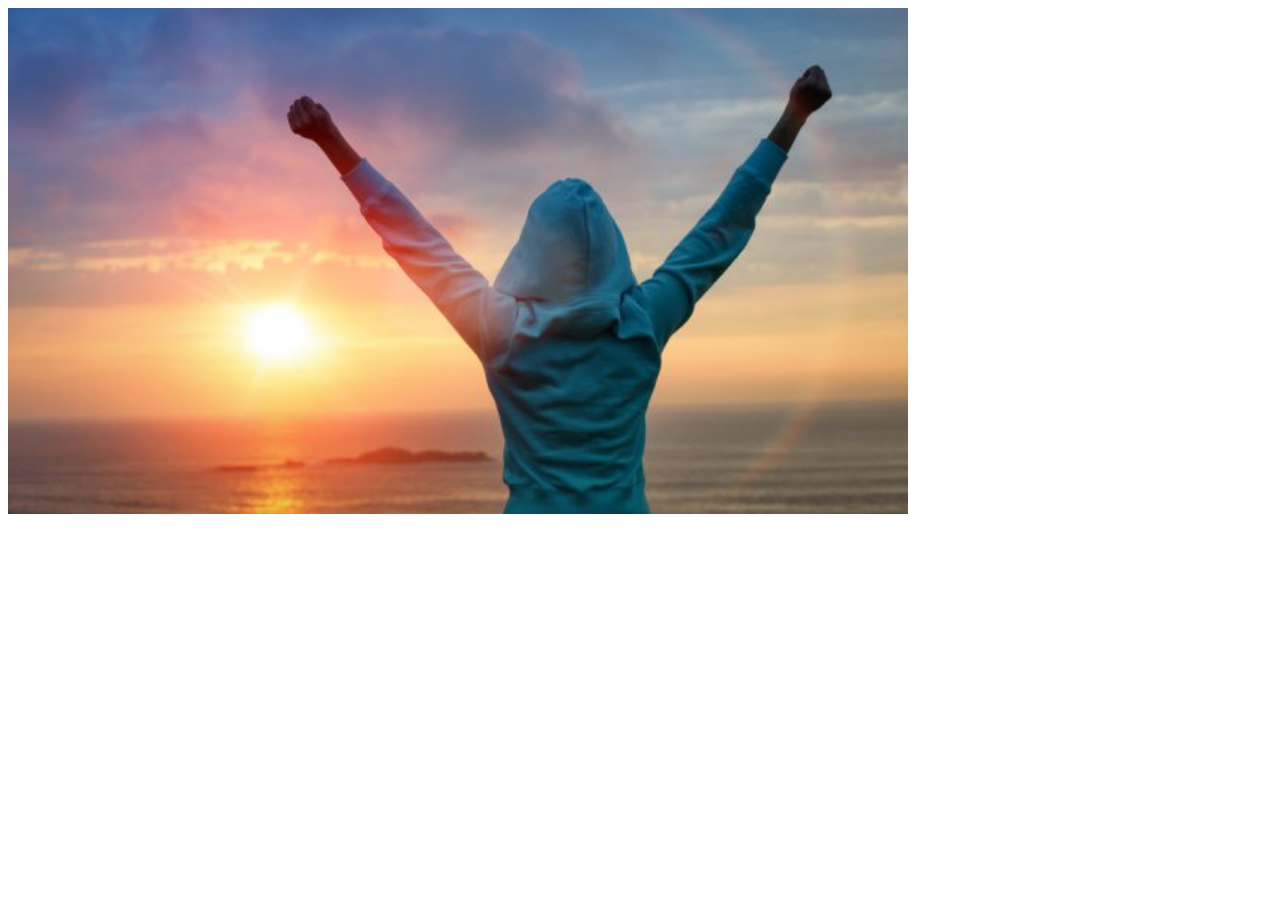
<file: урок 4/index.html>
<!DOCTYPE html>
<html lang="en">
<head>
    <meta charset="UTF-8">
    <meta http-equiv="X-UA-Compatible" content="IE=edge">
    <meta name="viewport" content="width=device-width, initial-scale=1.0">
    <title>IMG</title>
</head>
<body>
    <div>
        <img src="./img/img.jpg" alt="картинка" title="картинка" width="900" height="auto">
    </div>
</body>
</html>
</file>
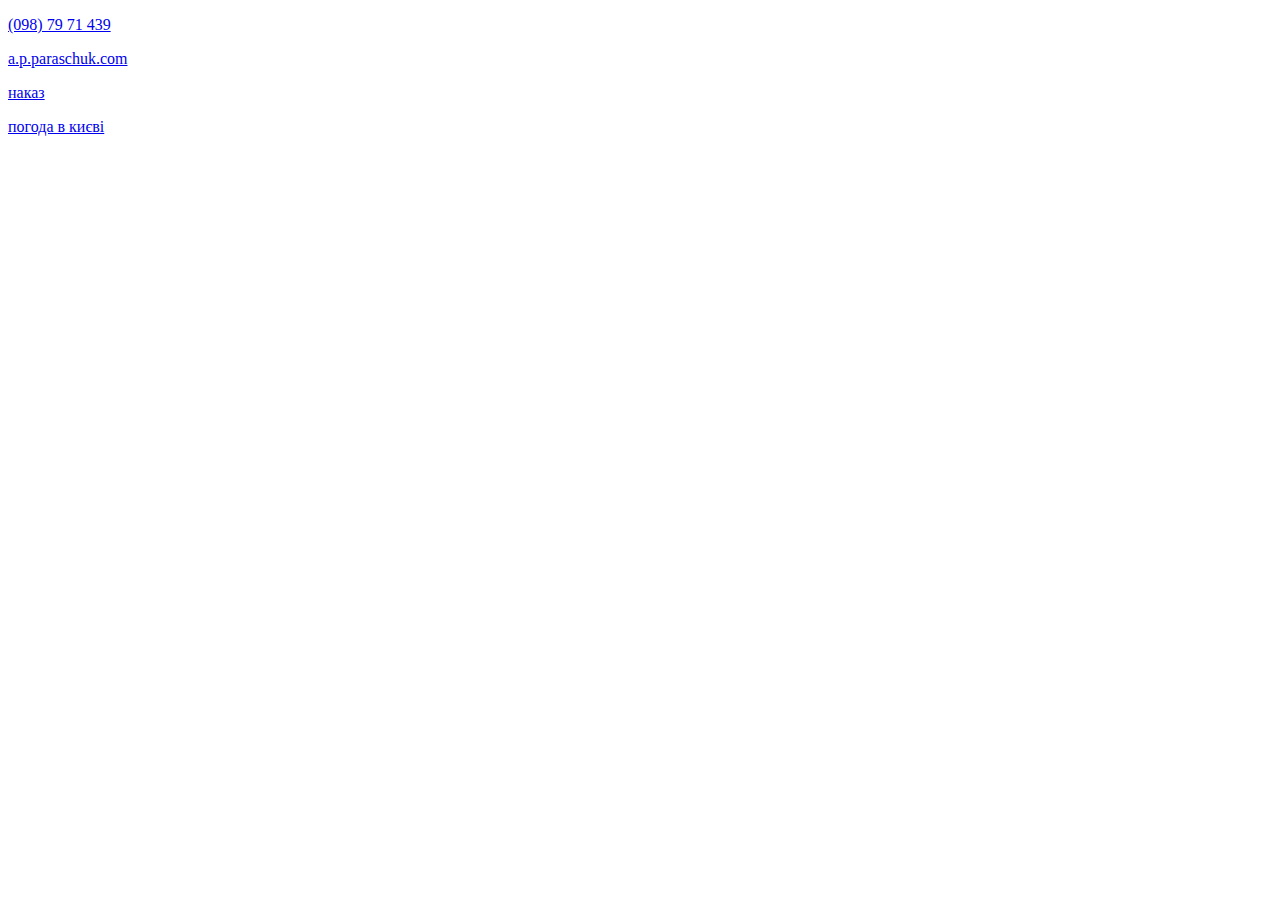
<file: урок 4/links.html>
<!DOCTYPE html>
<html lang="en">

<head>
    <meta charset="UTF-8">
    <meta http-equiv="X-UA-Compatible" content="IE=edge">
    <meta name="viewport" content="width=device-width, initial-scale=1.0">
    <title>Document</title>
</head>

<body>
    <div>
        <p><a href="tel:+380987971439">(098) 79 71 439</a></p>
        <p><a href="mailto:a.p.paraschuk.com">a.p.paraschuk.com</a></p>
        <p><a href="pdf/rozporyadzhennya.pdf" target="_blank">наказ</a></p>
        <p><a href="https://sinoptik.ua/%D0%BF%D0%BE%D0%B3%D0%BE%D0%B4%D0%B0-%D0%BA%D0%B8%D0%B5%D0%B2" target="_blank">погода в києві</a></p>
    </div>

</body>

</html>
</file>
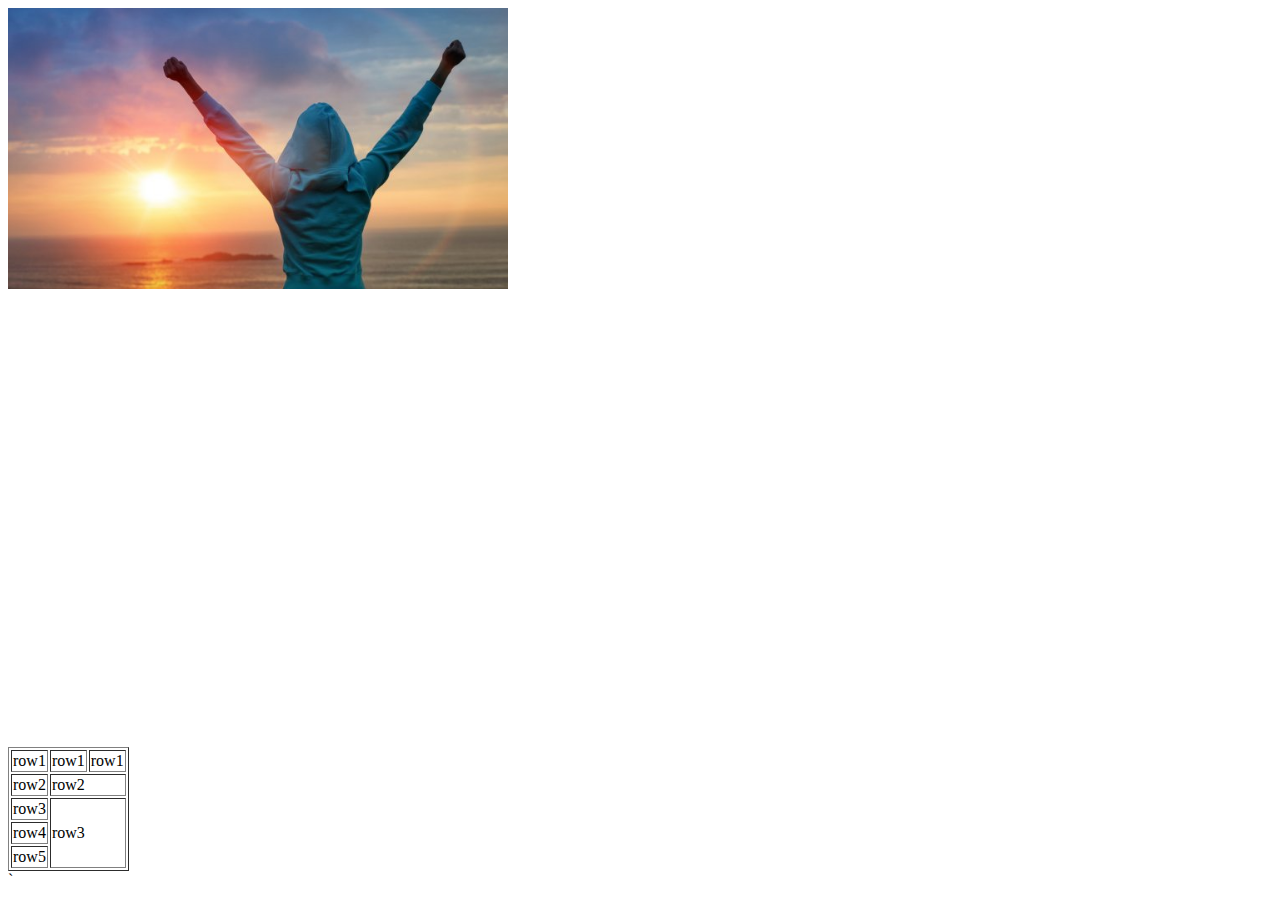
<file: урок 4/tab.html>
<!DOCTYPE html>
<html lang="en">
<head>
    <meta charset="UTF-8">
    <meta http-equiv="X-UA-Compatible" content="IE=edge">
    <meta name="viewport" content="width=device-width, initial-scale=1.0">
    <title>Tab</title>
</head>
<body>
    
 


    <table border="1">
        <tr>
            <td>row1</td>
            <td>row1</td>
            <td>row1</td>
            
        </tr>
        <tr>
            <td>row2</td>
            <td colspan="2">row2</td>
        </tr>
        <tr>
            <td>row3</td>
            <td colspan="2" rowspan="3">row3</td>
            
        </tr>
        <tr>
            <td>row4</td>
        </tr>
        <tr>
            <td>row5</td>
        </tr>
        <div><img src="./img/img.jpg" alt="картинка" width="500" height="auto"></div>
        <div>
            <iframe src="https://www.google.com/maps/embed?pb=!1m18!1m12!1m3!1d6043.1505458364545!2d30.520598437274078!3d50.44423328477062!2m3!1f0!2f0!3f0!3m2!1i1024!2i768!4f13.1!3m3!1m2!1s0x40d4ce549257acfb%3A0x8d2070a5d66c0e0b!2z0JTQvtC8INGBINGF0LjQvNC10YDQsNC80Lg!5e0!3m2!1sru!2sua!4v1619458445604!5m2!1sru!2sua" width="600" height="450" style="border:0;" allowfullscreen="" loading="lazy"></iframe>
        </div>

    </table>






`


</body>
</html>
</file>
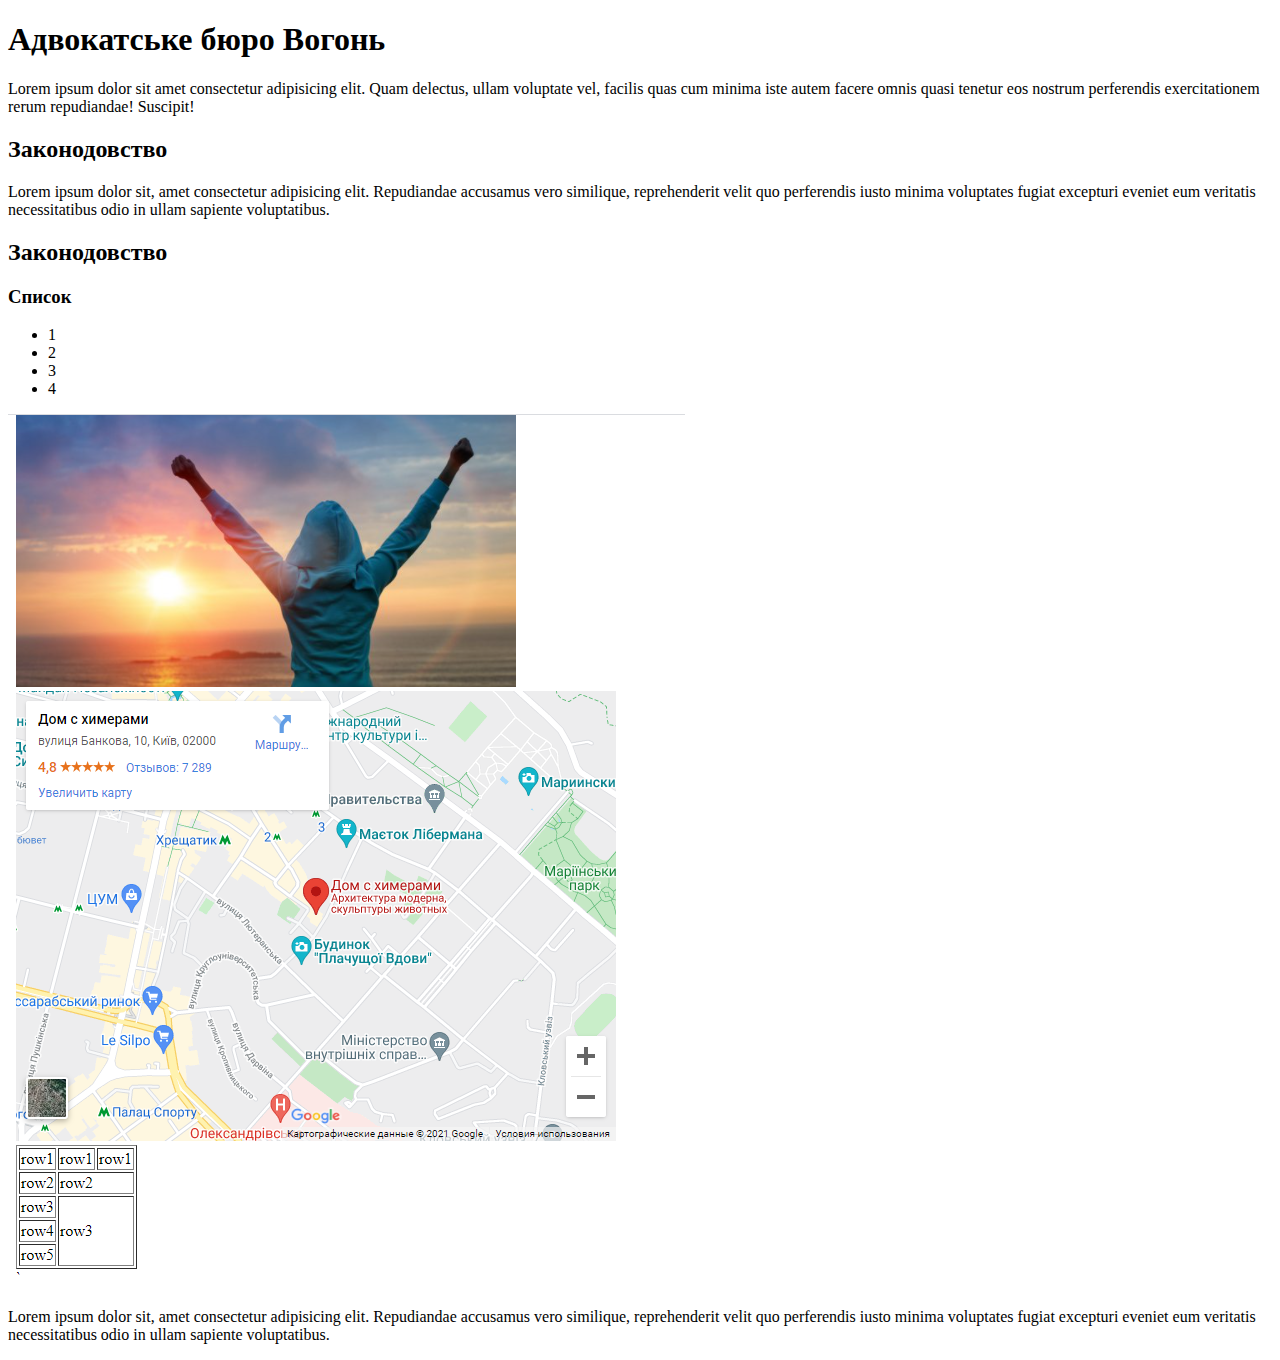
<file: урок 5/advokat.html>
<!DOCTYPE html>
<html lang="en">
<head>
    <meta charset="UTF-8">
    <meta http-equiv="X-UA-Compatible" content="IE=edge">
    <meta name="viewport" content="width=device-width, initial-scale=1.0">
    <title>Адвокатське бюро Вогонь</title>
    <meta name="Description" content="Цивільній кодекс України був прийнятий Верховною Радою 16 січня 2003 року.">
    <meta name="Keywords" content="Цивільній кодекс, громадські права, законодовство">
</head>
<body>
    


    <div>
        <h1>Адвокатське бюро Вогонь</h1>
        <p>Lorem ipsum dolor sit amet consectetur adipisicing elit. Quam delectus, ullam voluptate vel, facilis quas cum minima iste autem facere omnis quasi tenetur eos nostrum perferendis exercitationem rerum repudiandae! Suscipit!</p>

        <h2>Законодовство</h2>
        <p>Lorem ipsum dolor sit, amet consectetur adipisicing elit. Repudiandae accusamus vero similique, reprehenderit velit quo perferendis iusto minima voluptates fugiat excepturi eveniet eum veritatis necessitatibus odio in ullam sapiente voluptatibus.</p>

        <h2>Законодовство</h2>
        <h3>Список</h3>
        <ul>
            <li>1</li>
            <li>2</li>
            <li>3</li>
            <li>4</li>
        </ul>
        <img src="./Снимок.PNG" alt="картинка" title="картинка">
        <p>Lorem ipsum dolor sit, amet consectetur adipisicing elit. Repudiandae accusamus vero similique, reprehenderit velit quo perferendis iusto minima voluptates fugiat excepturi eveniet eum veritatis necessitatibus odio in ullam sapiente voluptatibus.</p>


    </div>




</body>
</html>
</file>
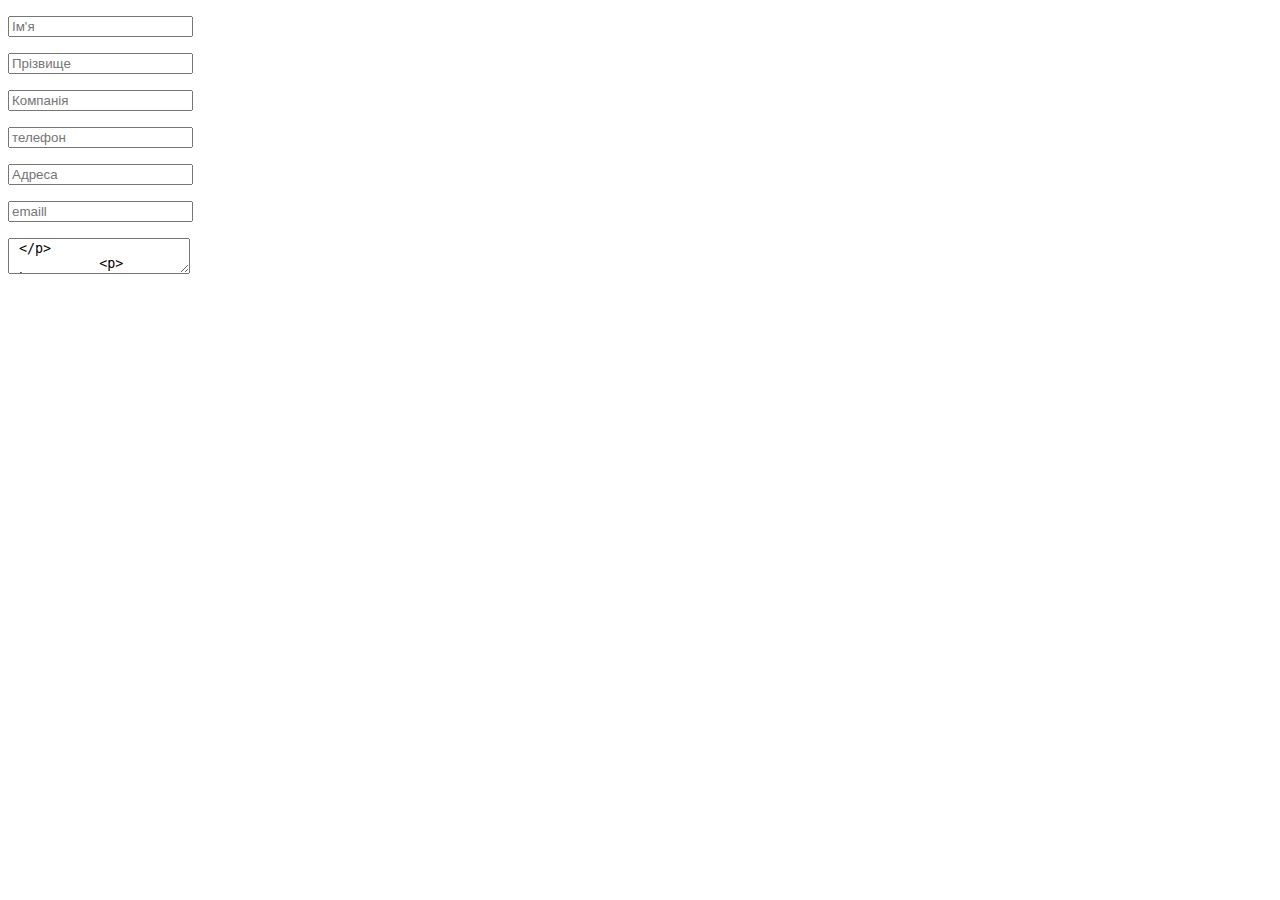
<file: урок 5/form.html>
<!DOCTYPE html>
<html lang="en">

<head>
    <meta charset="UTF-8">
    <meta http-equiv="X-UA-Compatible" content="IE=edge">
    <meta name="viewport" content="width=device-width, initial-scale=1.0">
    <title>Document</title>
</head>

<body>


    <!-- <div>
        <form action="/action_page.php" target="_blank" method="POST">
            <input type="text" id="input_name" class="input_name2" name="input_name" placeholder="Ім'я" maxlength="20">
            <input type="text" id="input_name2" class="input_name2" name="input_name2" placeholder="Прізвище" maxlength="20">    
            <input type="tel" id="input_tel" class="input_name" name="input_tel" placeholder="телефон" maxlength="20">  
            <input type="email" id="input_emaill" class="input_name" name="input_emaill" placeholder="emaill" maxlength="20">              
            <textarea type="text" id="input_textarea" class="input_name" name="input_textarea" placeholder="emaill" maxlength="20">        
        </form>


    </div>
     -->




    <div>
        <form action="/" target="_blank" method="POST">
            <p><input type="text" id="input_name" class="input_name2" name="input_name" placeholder="Ім'я"
                    maxlength="20" required></p>
            <p><input type="text" id="input_name2" class="input_name" name="input_name" placeholder="Прізвище"></p>
            <p><input type="text" id="input_company" class="input_name" name="input_company" placeholder="Компанія"
                    required></p>
            <p><input type="tel" id="input_tel" class="input_name" name="input_tel" placeholder="телефон" maxlength="20"
                    required></p>
            <p><input type="text" id="input_adres" class="input_name" name="input_adres" placeholder="Адреса"
                    maxlength="20"></p>
            <p> <input type="email" id="input_emaill" class="input_name" name="input_emaill" placeholder="emaill"></p>
            <p><textarea type="text" id="input_textarea" class="input_name" name="input_textarea" placeholder="Текст"> </p> 
           <p> <button class="button" id="form_bt" type="button">Відправити</button>   </p>
        </form>

    </div>









</body>
</html>
</file>
